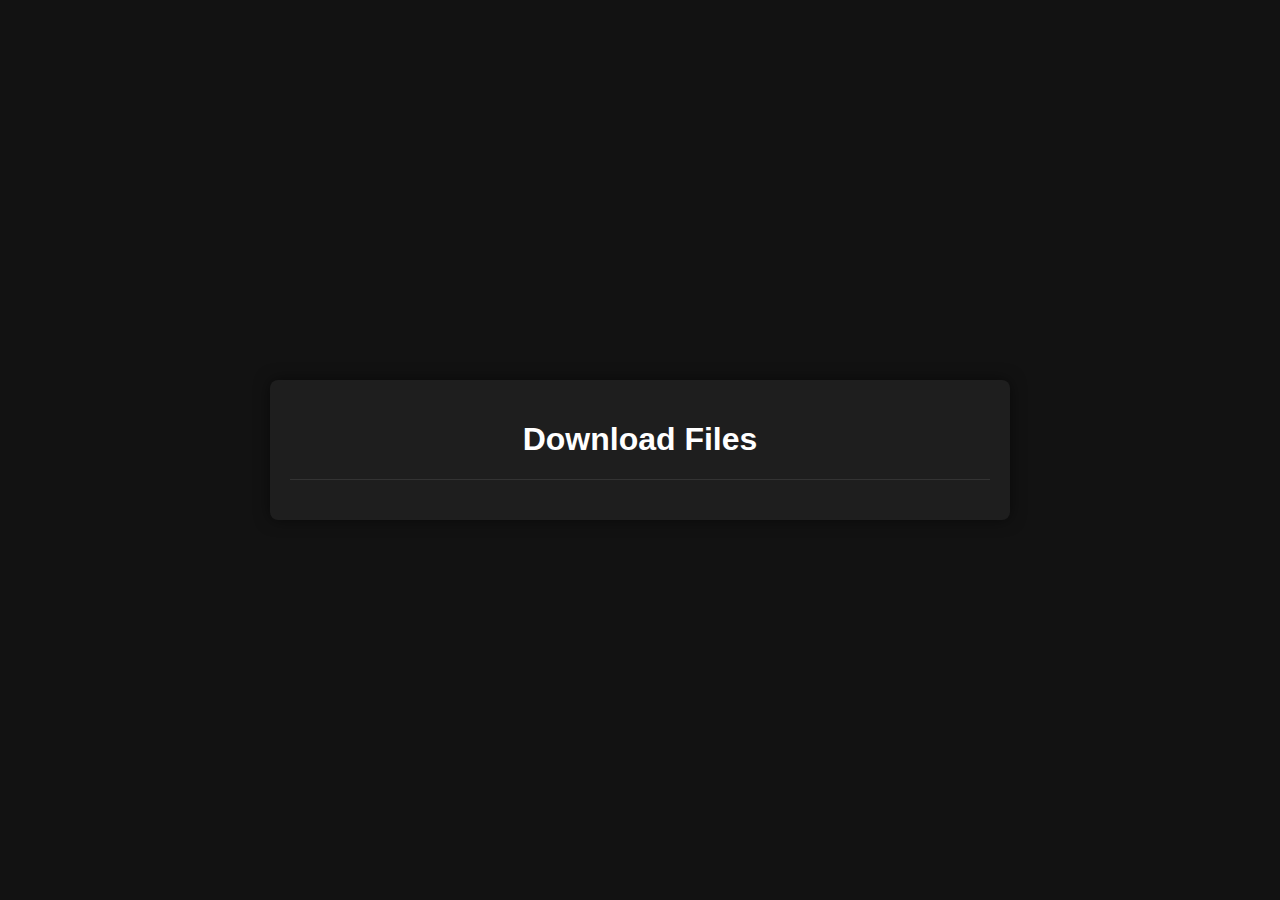
<file: downloads/index.html>
<!DOCTYPE html>
<html lang="en">
<head>
    <meta charset="UTF-8">
    <meta name="viewport" content="width=device-width, initial-scale=1.0">
    <title>File Download Portal</title>
    <link rel="stylesheet" href="style.css">
</head>
<body>
    <div class="container">
        <h1>Download Files</h1>
        <div id="file-list">
            <!-- Files will be listed here -->
        </div>
    </div>
    <script>
        const user = 'Brennan-Dai'; // Replace with your GitHub username
        const repo = 'website'; // Replace with your repository name
        const path = 'downloads/files'; // Replace with the path to your files
    
        fetch(`https://api.github.com/repos/${user}/${repo}/contents/${path}`)
            .then(response => response.json())
            .then(files => {
                const fileListDiv = document.getElementById('file-list');
                files.forEach(file => {
                    const link = document.createElement('a');
                    link.textContent = file.name;
                    link.addEventListener('click', (e) => {
                        e.preventDefault();
                        downloadFile(file.download_url, file.name);
                    });
    
                    fileListDiv.appendChild(link);
                    fileListDiv.appendChild(document.createElement('br'));
                });
            })
            .catch(error => console.error('Error loading files:', error));
    
        function downloadFile(url, fileName) {
            fetch(url)
                .then(response => response.blob())
                .then(blob => {
                    const href = window.URL.createObjectURL(blob);
                    const link = document.createElement('a');
                    link.href = href;
                    link.setAttribute('download', fileName);
                    document.body.appendChild(link);
                    link.click();
                    document.body.removeChild(link);
                    window.URL.revokeObjectURL(href);
                })
                .catch(error => console.error('Error downloading file:', error));
        }
    </script>
</body>
</html>
</file>
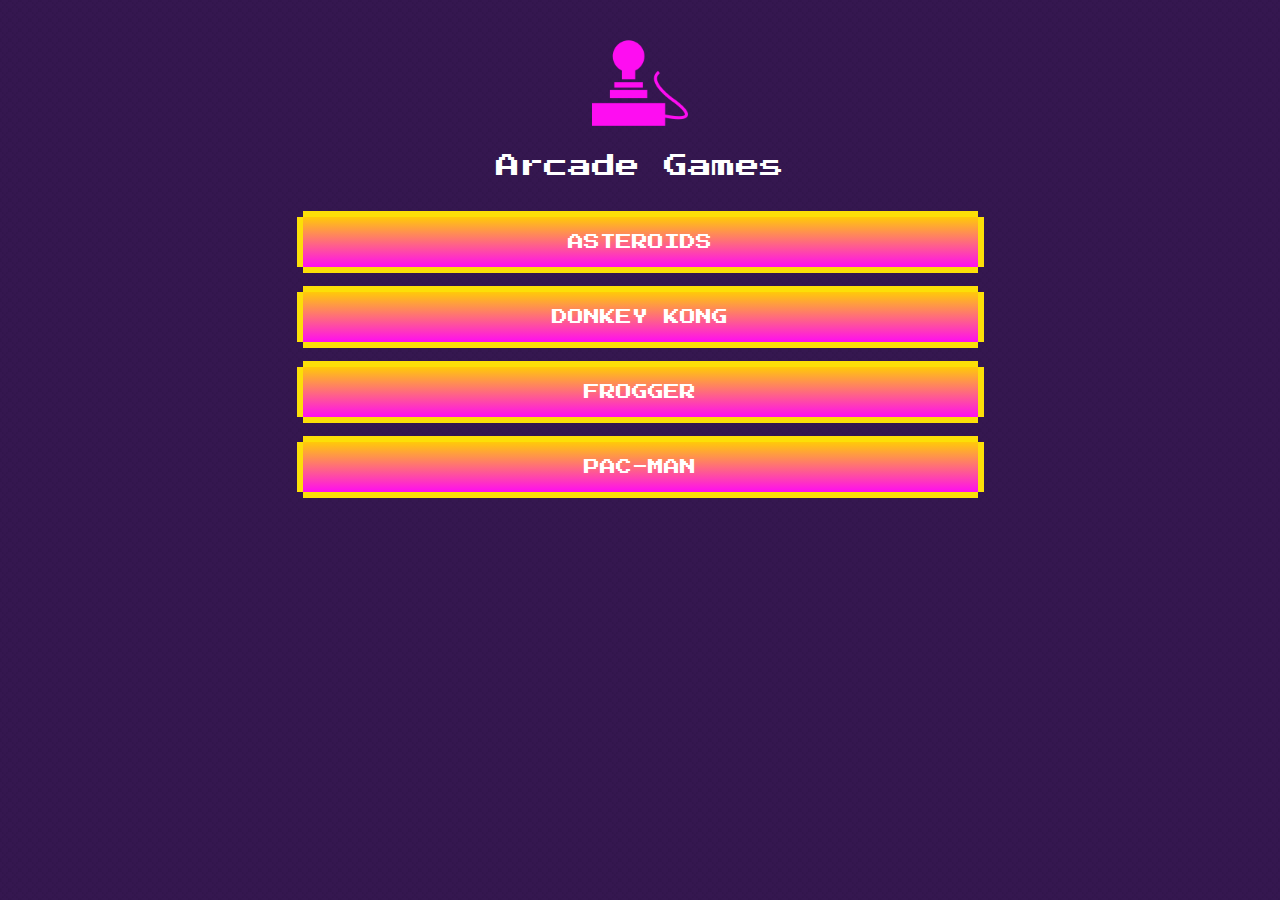
<file: Templates/Arcade/index.html>
<!DOCTYPE html>

<html>
<head>
    <meta name="viewport" content="width=device-width, initial-scale=1">
    <meta charset="UTF-8">
    <title>Arcade Games</title>
    <link rel="stylesheet" href="style.css">
    <link rel="icon" href="favicon.ico" type="image/x-icon"/>
</head>

<body>
    <img id="userPhoto" src="userPhoto.png" alt="User Photo">
    
    <a href="" id="userName">Arcade Games</a>
    <div id="links">
        <a class="link" href="https://en.wikipedia.org/wiki/Asteroids_(video_game)" target="_blank">Asteroids</a>
        <a class="link" href="https://en.wikipedia.org/wiki/Donkey_Kong_(video_game)" target="_blank">Donkey Kong</a>
        <a class="link" href="https://en.wikipedia.org/wiki/Frogger" target="_blank">Frogger</a>
        <a class="link" href="https://en.wikipedia.org/wiki/Pac-Man" target="_blank">Pac-Man</a>
    </div>

    <!-- Javascript -->
    <script src='https://cdnjs.cloudflare.com/ajax/libs/jquery/3.2.1/jquery.min.js'></script>
    <script  src="index.js"></script>
</body>
</html>
</file>
<file: downloads/style.css>
body {
    font-family: 'Arial', sans-serif;
    background-color: #121212;
    color: #ffffff;
    margin: 0;
    padding: 0;
    display: flex;
    justify-content: center;
    align-items: center;
    height: 100vh;
}

.container {
    width: 80%;
    max-width: 700px;
    padding: 20px;
    border-radius: 8px;
    background: #1e1e1e;
    box-shadow: 0 0 15px rgba(0, 0, 0, 0.5);
}

h1 {
    text-align: center;
    color: #FFFFFF;
}

#file-list {
    margin-top: 20px;
    border-top: 1px solid #333;
    padding-top: 20px;
}

#file-list a {
    display: block;
    color: #2779F6;
    padding: 5px 0;
    text-decoration: none;
    transition: color 0.3s;
}
</file>
<file: Templates/Arcade/style.css>
/* Style Settings */
@import url('https://fonts.googleapis.com/css2?family=Press+Start+2P&display=swap');

body {
    font-family: 'Press Start 2P', cursive;
    background-color: #371853;
    background-image: url('background.png');
}

a {cursor: crosshair;}

#userPhoto{
    width: 96px;
    height: 96px;
    display: block;
    margin: 35px auto 20px;
}

#userName{
    color: #fff;
    font-size: 1.5em;
    line-height: 1.25;
    display: block;
    width: 100%;
    text-align: center;
    text-decoration: none;
}
#userName:hover{animation: blinker 1s infinite;}

@keyframes blinker{
    50%{
        color: rgba(255,202,8,1);
    }
}

#links{
    max-width: 675px;
    width: auto;
    display: block;
    margin: 36px auto 27px auto;
}
.link{
    cursor: crosshair;
    position: relative;
    display: block;
    background: #fe0df1;
    background: linear-gradient(180deg, rgba(255,202,8,1) 0%, rgba(254,13,241,1) 100%);
    color: #fff;
    text-align: center;
    margin-bottom: 25px;
    padding: 17px;
    text-decoration: none;
    font-size: 1rem;
    text-transform: uppercase;
}
.link:before,
.link:after{
    background-color: #fcdf08;
    content: '';
    position: absolute;
    z-index: -1;
}
.link:before{
    top: -6px;
    left: 0;
    height: calc(100% + 12px);
    width: 100%;
}
.link:after{
    top: 0;
    left: -6px;
    height: 100%;
    width: calc(100% + 12px);
}

.link:hover{font-size: 1.2rem;}
</file>
